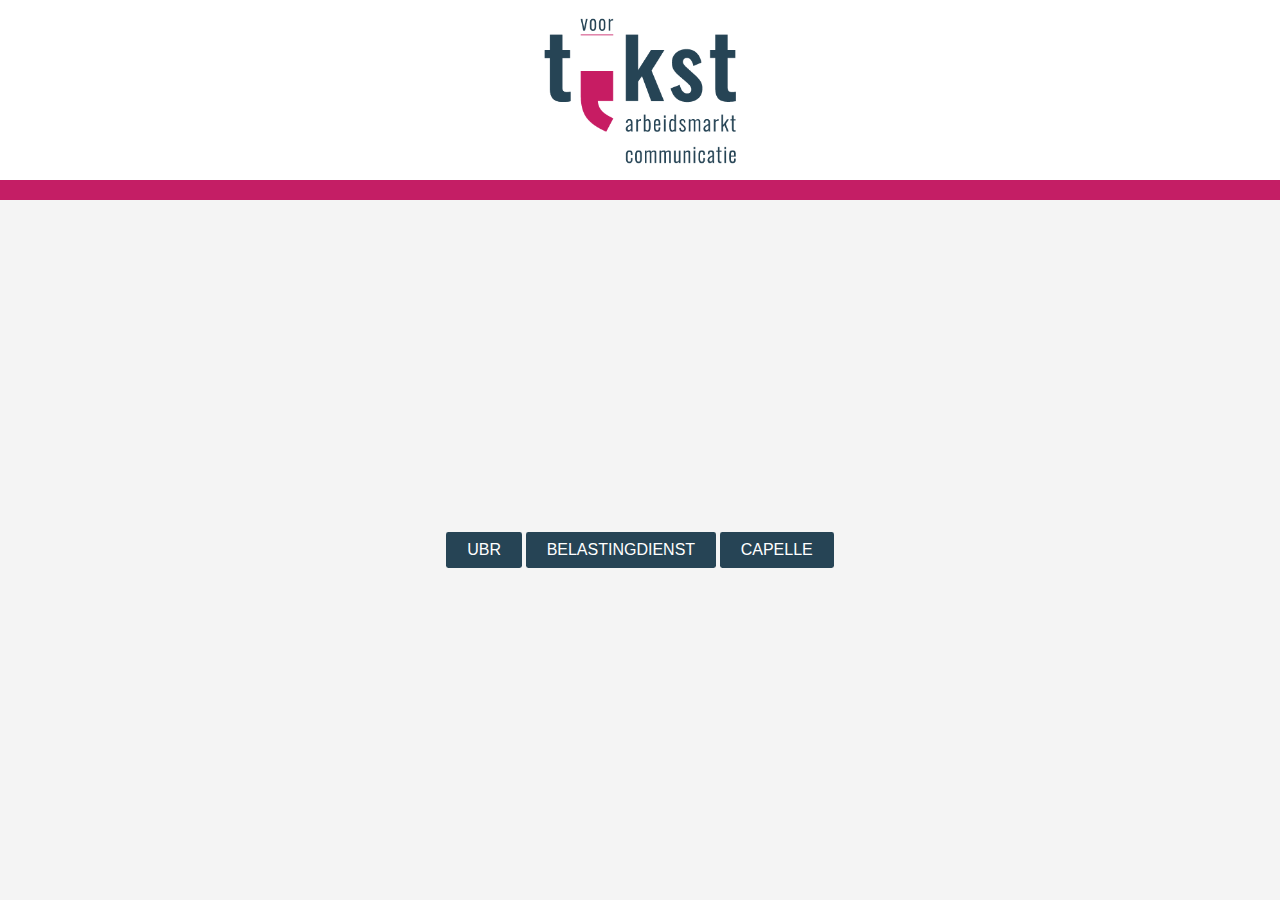
<file: index.html>
<!DOCTYPE html>
<html lang="en">
	<head>
		<title>VoorTekst vacaturegenerator</title>
		<meta name="viewport" content="width=device-width, initial-scale=1.0" />
        <link rel="stylesheet" href="https://stackpath.bootstrapcdn.com/bootstrap/4.5.2/css/bootstrap.min.css" integrity="sha384-JcKb8q3iqJ61gNV9KGb8thSsNjpSL0n8PARn9HuZOnIxN0hoP+VmmDGMN5t9UJ0Z" crossorigin="anonymous">
		<link rel="stylesheet" href="css/style.css">
        <link rel="dns-prefetch" href="https://fonts.gstatic.com">
    </head>

	<body>
        <div id="header" class="header">    
          <div id="logo" class="logo">
            <img src="voor-tekst-logo.png" alt="VoorTekst logo" class="logoimg">
          </div>
        </div>
        <div id="content-area" class="content-area">

                <a href="ubr.html" class="btn btn-primary btn-rounded">UBR</a>
                <a href="bd.html" class="btn btn-primary btn-rounded">Belastingdienst</a>
                <a href="capelle.html" class="btn btn-primary btn-rounded">Capelle</a>

                
        </div>
</file>
<file: css/style.css>
* {
	margin: 0;
	padding: 0;
	box-sizing: border-box;
}

body {
	font-family: -apple-system, BlinkMacSystemFont, "Segoe UI", Roboto, Oxygen, Ubuntu, Cantarell, "Open Sans",
		"Helvetica Neue", sans-serif;
	font-size: 0.8rem;
	background-color: #f4f4f4;
	display: flex;
	align-items: center;
	justify-content: center;
	min-height: 100vh;
	flex-direction: column;
  
}

.header {
	position: fixed; /* position the header at the top of the page */
	top: 0;
	left: 0;
	right: 0;
	display: flex; /* use flexbox layout to center the logo horizontally */
	justify-content: center; /* center items horizontally */
	align-items: center; /* center items vertically */
	background-color: white;
	height: 200px;
	border-bottom: 20px solid #c41e65;
	z-index: 10;
  }
  
  .logo {
	flex: 1; /* stretch the logo to fill the header */
	text-align: center; /* center the logo's contents horizontally */
  }

  .logo > img {
	max-width: 250px; /* limit the width of the logo */
  }

.content-area {
	margin-top: 200px;
	z-index: 5;
}

.form-row>.col, .form-row>[class*=col-] {
	padding-left: 15px;
	padding-right: 15px;
}

form {
	max-width: 1200px;
	margin: 10px auto;
	padding: 0.5rem 1rem;
	font-weight: normal;
	font-family: Calibri, sans-serif;
}

.form-top {
	width: 33.3%;
}

.form-small {
	height: 96px;
}

.form-large {
	height: 192px;
}

.form-row {
	display: flex;
  }
  
  .form-col {
	flex: 1;
	margin-right: 10px; /* Optional: Add spacing between columns */
	padding-bottom: 10px;
  }
  
  .inputcss {
	width: 100%;
	box-sizing: border-box; /* Ensure the padding and border are included in the width */
  }

/*! form.css v1.0 | MIT License | https://www.javascripttutorial.net/ */

.form small {
	color: #dc3545;
}

.dropdown {
	margin-bottom: 1rem;
}

.dropdown small {
	color: #dc3545;
}

label {
	display: inline-block;
	margin-bottom: 2px;
	margin-left: 0px;
	vertical-align: top;
	width: 100%;
	font-weight: bold;
}

/* input, textarea */
input + small,
select + small {
  display: block;
  margin-top: 0px;
}

textarea + small {
	display: block;
	margin-top: -5px;
}

textarea {
	margin-bottom: 0px;
}

input,
textarea,
select {
	border: solid 1px #ccc;
	border-radius: 3px;
	display: inline-block;
	padding: 0.5rem 0.75rem;
	width: 100%;
	font-family: inherit;
}

input::placeholder {
	color: #c2c2c2;
}

input:focus,
textarea:focus,
select:focus {
	outline: none;
	box-shadow: 0 0 0 2pt rgb(49, 132, 253, 0.5);
}

input[disabled],
textarea[disabled],
select[disabled] {
	background-color: #f5f5f5;
	box-shadow: none;
	color: #7a7a7a;
	cursor: not-allowed;
}

/* input error */
input.error,
textarea.error,
select.error {
	border-color: #dc3545;
}

input.error:focus,
textarea.error:focus,
select.error:focus {
	box-shadow: 0 0 0 0.25rem rgb(220 53 69 / 25%);
}

/* input success */
input.success,
textarea.success,
select.success {
	border-color: #198754;
	margin-bottom: 21px;
}

input.success:focus,
textarea.success:focus,
select.success {
	box-shadow: 0 0 0 0.25rem rgb(25 135 84 / 25%);
}

/* button */
.button:focus {
	outline: none;
	color: #fff;
	background-color: #c41e65;
	border-color: #c41e65;
	box-shadow: 0 0 0 0.25rem rgba(84, 85, 85, 0.5);
}

.btn-area {
	text-align: center;
	padding-bottom: 20px;
}
.btn-primary {
	text-transform: uppercase;
	background-color: #264455;
	border-color: #264455;
    display: inline-block;
    font-weight: 500;
    border: 1px solid transparent;
    padding: .375rem 1.25rem;
    font-size: 1rem;
    line-height: 1.4;
    border-radius: .15rem;
    transition: color .15s ease-in-out,background-color .15s ease-in-out,border-color .15s ease-in-out,box-shadow .15s ease-in-out;
}

.btn-primary:hover {
	background-color: #ffffff;
	border-color: #162832;
	background-color:#1a2f3b;
	cursor: pointer;

}

.btn-primary:not(:disabled):not(.disabled).active, .btn-primary:not(:disabled):not(.disabled):active, .show>.btn-primary.dropdown-toggle {
	background-color: #ffffff;
	border-color: #162832;
	background-color:#1a2f3b;
	cursor: pointer;
}

.btn-primary:active {
	background-color: #ffffff;
	border-color: #162832;
	background-color:#1a2f3b;
	cursor: pointer;
}

.btn-primary:focus {
	background-color: #ffffff;
	border-color: #162832;
	background-color:#1a2f3b;
	cursor: pointer;
}

.btn-back {
	padding-top: 20px;
	padding-left: 30px;
}
.btn-secondary {
	text-transform: lowercase;
	background-color: #c41e65;
	border-color: #c41e65;
    display: inline-block;
    font-weight: 200;
    border: 1px solid transparent;
    padding: .125rem 0.75rem;
    font-size: 0.8rem;
    line-height: 1.4;
    border-radius: .15rem;
    transition: color .15s ease-in-out,background-color .15s ease-in-out,border-color .15s ease-in-out,box-shadow .15s ease-in-out;
}

.btn-secondary:hover {
	background-color: #ffffff;
	border-color: #891647;
	background-color:#891647;
	cursor: pointer;

}

.btn-secondary:not(:disabled):not(.disabled).active, .btn-primary:not(:disabled):not(.disabled):active, .show>.btn-primary.dropdown-toggle {
	background-color: #ffffff;
	border-color: #891647;
	background-color:#891647;
	cursor: pointer;
}

.btn-secondary:active {
	background-color: #ffffff;
	border-color: #891647;
	background-color:#891647;
	cursor: pointer;
}

.btn-secondary:focus {
	background-color: #ffffff;
	border-color: #891647;
	background-color:#891647;
	cursor: pointer;
}

/* radio  & checkbox*/
label.radio,
label.checkbox {
	width: auto;
	cursor: pointer;
	display: inline-block;
	position: relative;
	border-radius: 5px;
}

.stack label.radio,
.stack label.checkbox {
	display: block;
	margin-left: auto;
}

.radio + .radio,
.checkbox + .checkbox {
	margin-left: 1rem;
}

input[type="checkbox"],
input[type="radio"] {
	vertical-align: baseline;
	width: auto;
}

/* vertical form */
.vertical label,
.vertical input,
.vertical textarea {
	display: block;
	width: 100%;
}

/* horizontal form */
.horizontal .field {
	display: grid;
	grid-template-columns: 20% 1fr;
	gap: 1rem 1rem;
	align-items: center;
	margin-bottom: 1rem;
}
.horizontal .field label {
	grid-column: 1 / 2;
	text-align: left;
}

.horizontal .field label.radio,
.horizontal .field label.checkbox {
	grid-column: 2 / 3;
	text-align: left;
}

.horizontal .field input,
.horizontal .field button,
.horizontal .field small {
	grid-column: 2 / 3;
}

/* Utility classes*/
.half {
	width: 50%;
}
.quarter {
	width: 25%;
}

.full {
	width: 100%;
}

.error {
	color: #dc3545;
}


/* Checkbox css */ 
.checkbox-wrapper {
	display: flex;
	align-items: center;
	margin-bottom: 10px;
}

.checkbox-input {
	margin-right: 5px;
}

.labeltag {
	font-size: 15px;
	text-decoration: underline;
	padding-top: 10px;
}
</file>
